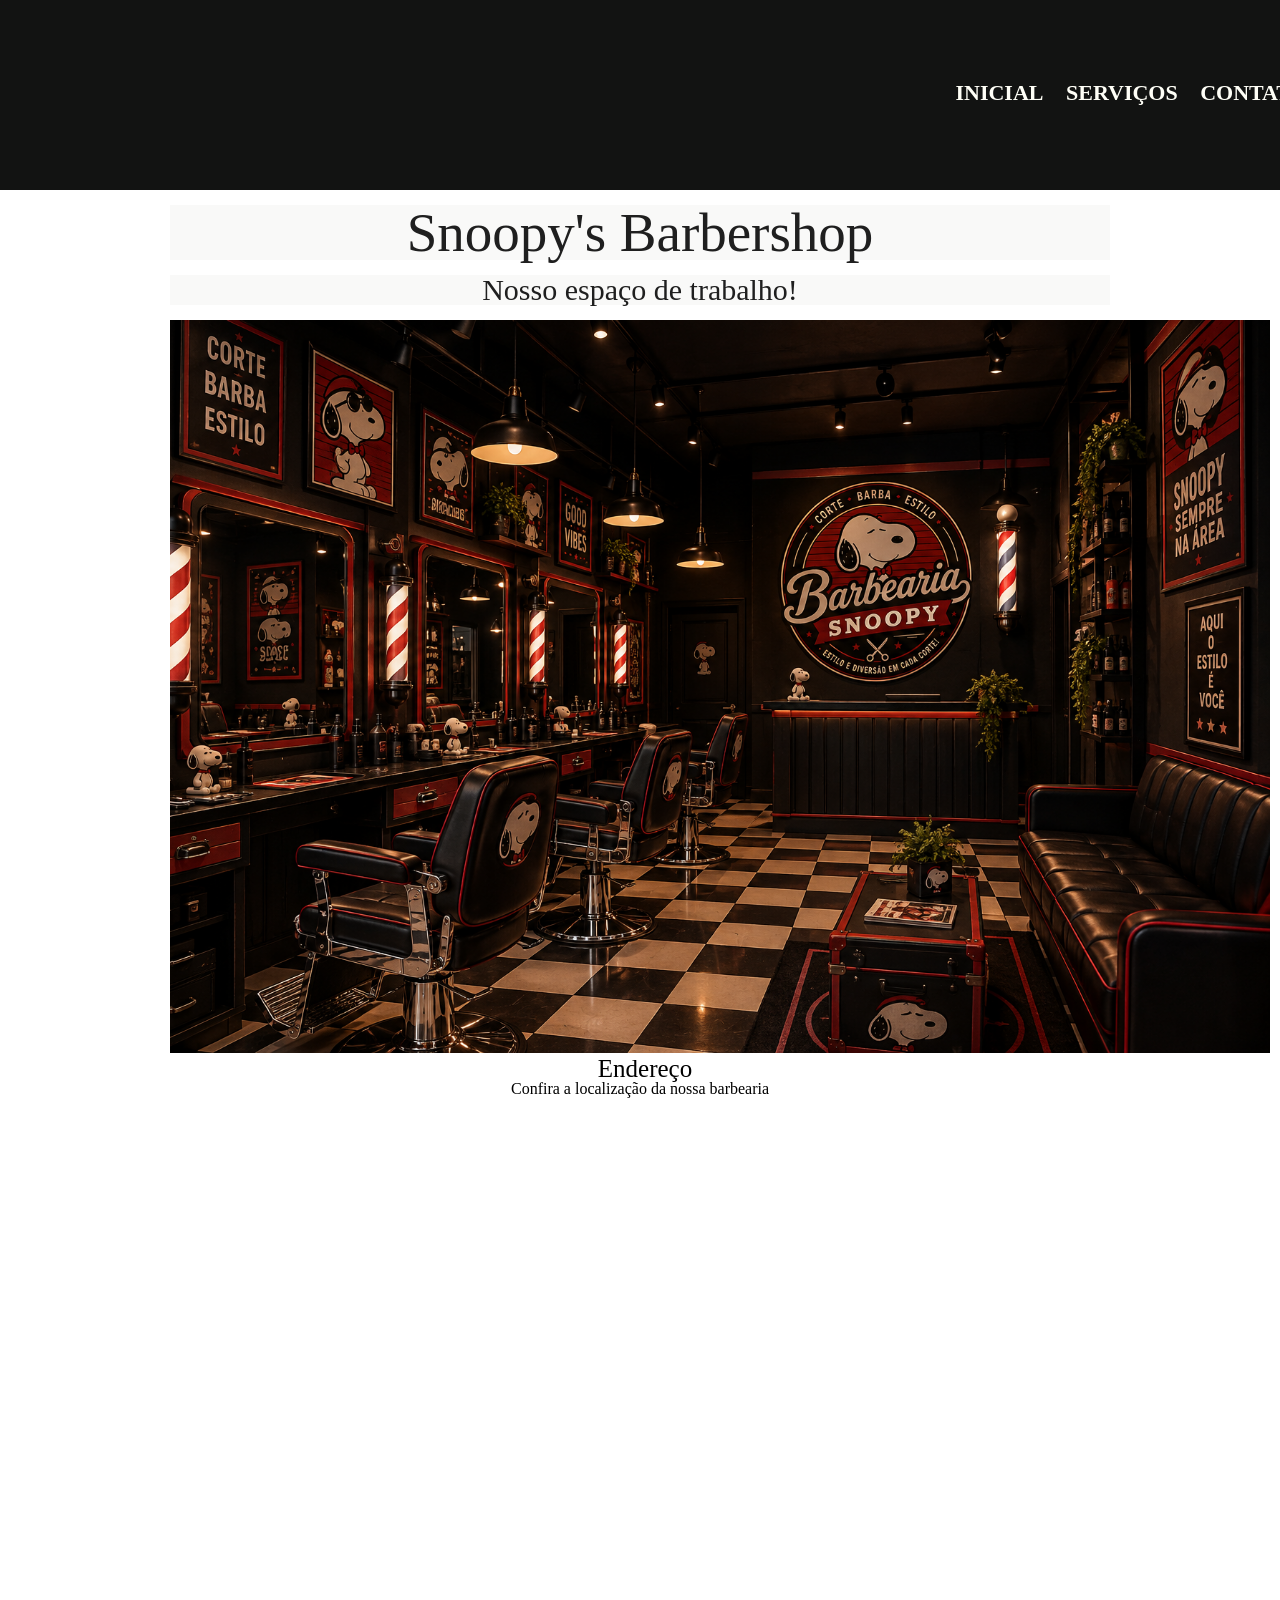
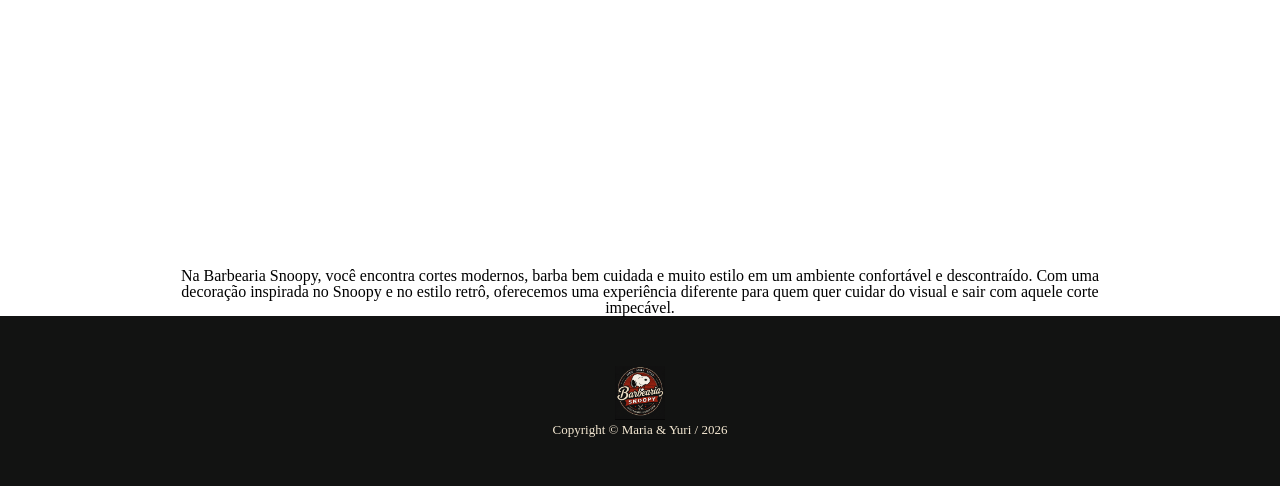
<file: index.html>
<!DOCTYPE html>
<html lang="pt-br">

<head>
    <meta charset="UTF-8">
    <meta name="viewpoint" content="width=device-width, initial-scale=1.0">   <!--Tamanho do site-->
    <title>Início</title>  <!--Nome da aba aberta-->
    <link rel="stylesheet" href="reset.css">
    <link rel="stylesheet" href="style.css">  
</head>
<body>    
    <header>
        <div class="caixa">
            <h1><img src="LOGO.png"></h1>
            <nav>
                <ul>
                    <li> <a href="index.html"><b>INICIAL</b></a></li>
                    <li> <a href="servicos.html"><b>SERVIÇOS</b></a></li>
                    <li> <a href="contatos.html"><b>CONTATOS</b></a></li>
                </ul>
            </nav>
        </div>
    </header>
    <main>
        <div class="local">
            <h1><b>Snoopy's Barbershop</b></h1>
            <h2><b>Nosso espaço de trabalho!</b></h2>
            <img src="bg.png" alt="">
        </div>

        <div class="mapa">
            <h2>Endereço</h2>
            <p>Confira a localização da nossa barbearia</p>
            <iframe src="https://www.google.com/maps/embed?pb=!1m18!1m12!1m3!1d2341146.1224234877!2d-54.233572872220925!3d-17.38722181599739!2m3!1f0!2f0!3f0!3m2!1i1024!2i768!4f13.1!3m3!1m2!1s0x9364a16a2d9a1a53%3A0x144b895ae621117d!2sPeriquito%2C%20Doverl%C3%A2ndia%20-%20GO%2C%2075855-000!5e0!3m2!1spt-BR!2sbr!4v1791299090191!5m2!1spt-BR!2sbr" width="600" height="450" style="border:0;" allowfullscreen="" loading="lazy" referrerpolicy="strict-origin-when-cross-origin"></iframe>
        </div>

        <div class="video">
            <iframe width="560" height="315" src="https://www.youtube.com/embed/2SNrvULmDpI?si=RQbp9l6WPDLkwOo3" title="YouTube video player" frameborder="0" allow="accelerometer; autoplay; clipboard-write; encrypted-media; gyroscope; picture-in-picture; web-share" referrerpolicy="strict-origin-when-cross-origin" allowfullscreen></iframe>
        </div>

        <div class="texto">
            Na Barbearia Snoopy, você encontra cortes modernos, barba bem cuidada e muito estilo em um ambiente confortável e descontraído. Com uma decoração inspirada no Snoopy e no estilo retrô, oferecemos uma experiência diferente para quem quer cuidar do visual e sair com aquele corte impecável.
        </div>
    </main>
     <footer>
            <img src="LOGO.png" alt="">
            <p class="copyright">Copyright &#169; Maria & Yuri / 2026 </p>
        </footer>
</body>
</file>
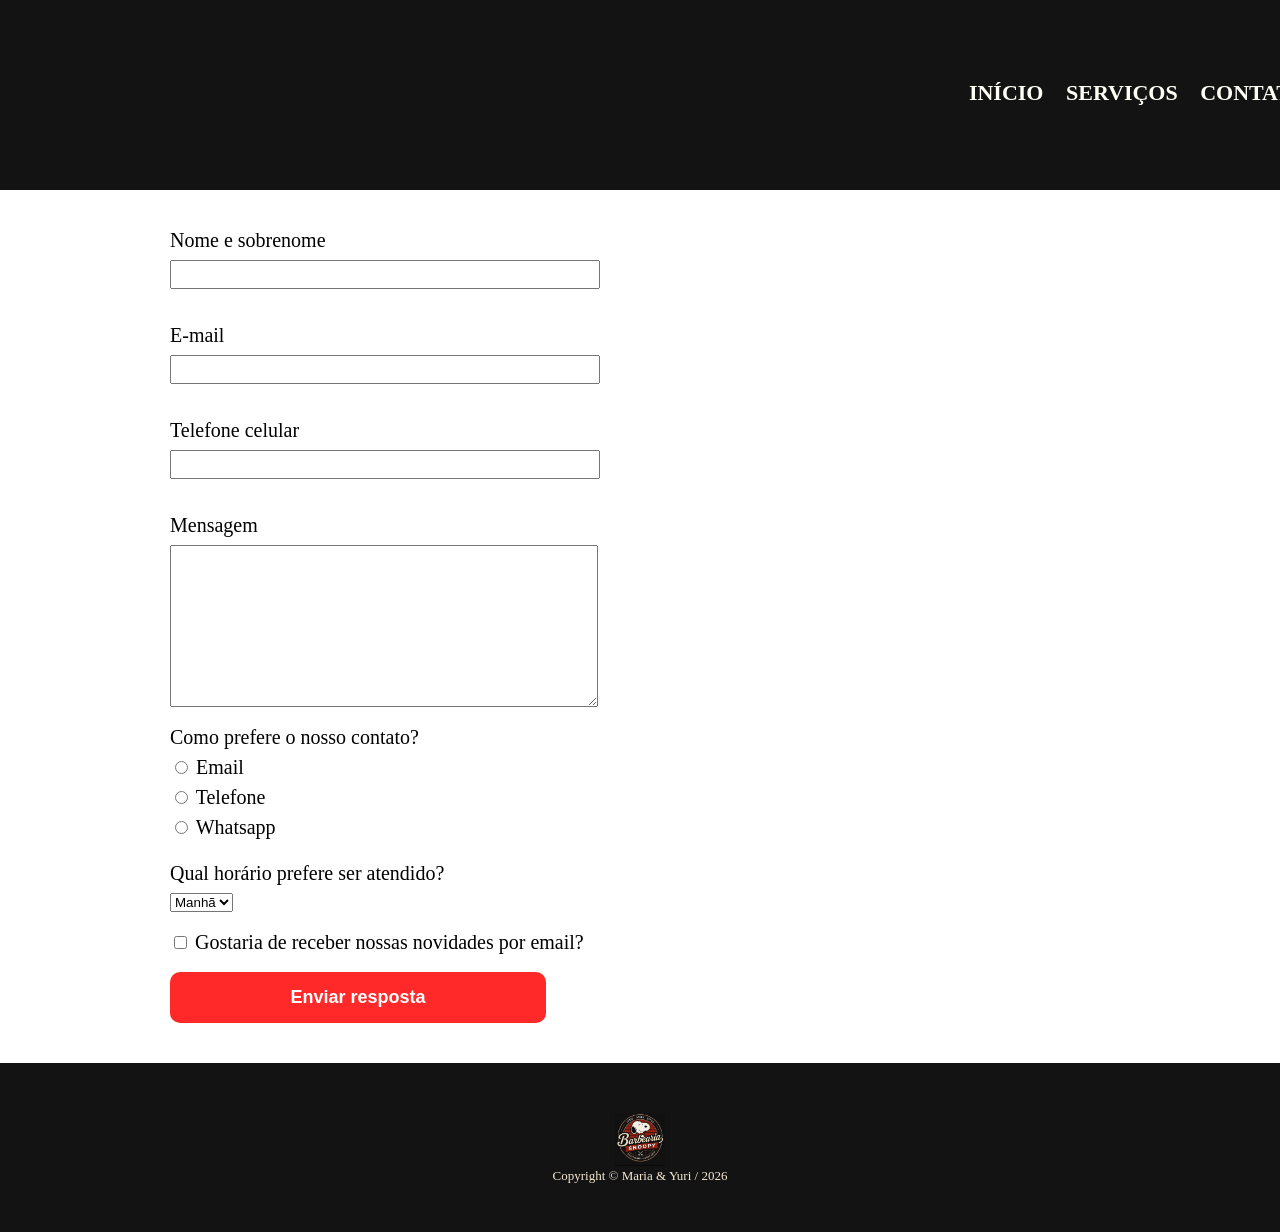
<file: contatos.html>
<!DOCTYPE html> <!--informar qual é o documento-->
<html lang="pt-br"> <!--linguagem do site-->
    <head>
    
        <meta charset="utf-8">
        <meta name="viewport" content="width=device-width, intial scale=1.8">
        <title>CONTATOS</title>
        <link rel="stylesheet" href="reset.css">
        <link rel="stylesheet" href="style.css">
    </head>
    <body>
        <header>
            <div class="caixa">
                <h1><img class="logo" src="LOGO.png" alt=""></h1>

                <nav>
                    <ul>
                        <li><a href="index.html">INÍCIO</a></li>
                        <li><a href="servicos.html">SERVIÇOS</a></li>
                        <li><a href="contatos.html">CONTATOS</a></li>
                    </ul>
                </nav>
                
            </div>
        </header>
        <main>
            <form>
                <label for="nomesobrenome">Nome e sobrenome</label>
                <input type="text" id="nomesobrenome" class="input-padrao">   <!--inserir caixa de texto/id deve ser mesmo q for-->
                <br>
                <label for="email">E-mail</label>
                <input type="text" id="email" class="input-padrao">
                <br>
                <label for="telefone">Telefone celular</label>
                <input type="text" id="telefone" class="input-padrao">
                <br>
                <label for="mensagem">Mensagem</label>
                <textarea cols="70" rows="10" id="mensagem" class="input-padrao"></textarea>

        <div>

            <p>Como prefere o nosso contato?</p>
            <label for="radio-email">
                <input type="radio" name="contato" value="email" id="radio-email">
                Email
            </label>

            <label for="radio-telefone">
                <input type="radio" name="contato" value="telefone" id="radio-telefone">
                Telefone
            </label>

            <label for="radio-whatsapp">
                <input type="radio" name="contato" value="whatsapp" id="radio-whatsapp">
                Whatsapp
            </label> <br>

        </div>

        <div>

            <p>Qual horário prefere ser atendido?</p> 
            <select>

                <option>Manhã</option>
                <option>Tarde</option>
                <option>Noite</option>

            </select>

        </div>

        <label class="checkbox"> 
            <input type="checkbox">
            Gostaria de receber nossas novidades por email?
        </label>

        <input type="submit" value="Enviar resposta" class="enviar">  <!--botão de enviar-->

            </form>
        </main>
         <footer>
            <img src="LOGO.png" alt="">
            <p class="copyright">Copyright &#169; Maria & Yuri / 2026 </p>
        </footer>
    </body>
</html>
</file>
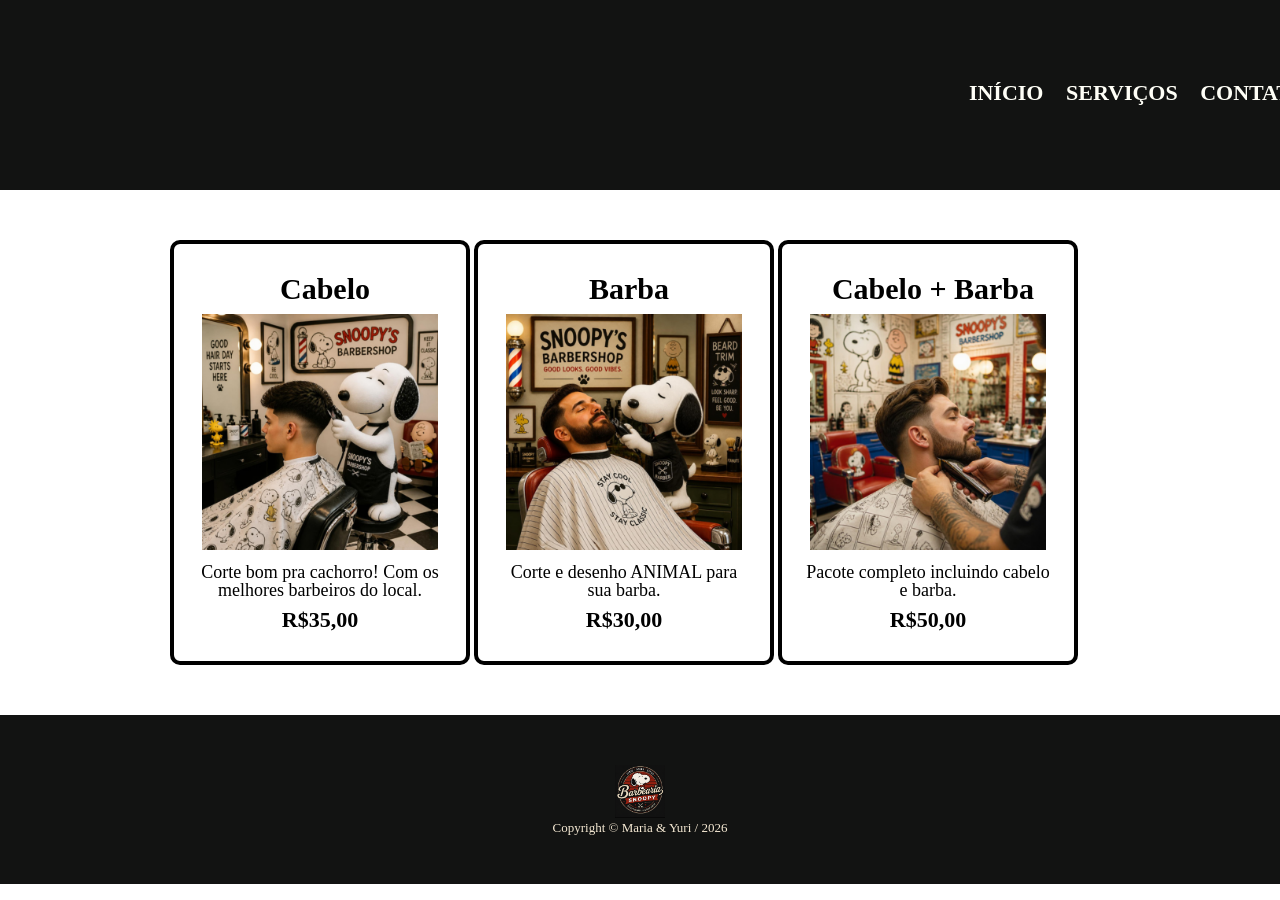
<file: servicos.html>
<!DOCTYPE html> <!--informar qual é o documento-->
<html lang="pt-br"> <!--linguagem do site-->
    <head>
    
        <meta charset="utf-8">
        <meta name="viewport" content="width=device-width, intial scale=1.8">
        <title>SERVIÇOS</title>
        <link rel="stylesheet" href="reset.css">
        <link rel="stylesheet" href="style.css">
    </head>
    <body>
        <header>
            <div class="caixa">
                <h1><img class="logo" src="LOGO.png" alt=""></h1>

                <nav>
                    <ul>
                        <li><a href="index.html">INÍCIO</a></li>
                        <li><a href="servicos.html">SERVIÇOS</a></li>
                        <li><a href="contatos.html">CONTATOS</a></li>
                    </ul>
                </nav>
                
            </div>
        </header>
        <main>
            <ul class="servicos">
                <li>
                    <h2>Cabelo</h2>
                    <img src="servico-cabelo.png" alt="">
                    <p class="descricao"> Corte bom pra cachorro! Com os melhores barbeiros do local.</p>
                    <p class="preco">R$35,00</p>
                </li>
                <li>
                    <h2>Barba</h2>
                    <img src="servico-barba.png" alt="">
                    <p class="descricao">Corte e desenho ANIMAL para sua barba.</p>
                    <p class="preco">R$30,00</p>
                </li>
                <li>
                <h2>Cabelo + Barba</h2>
                <img src="servico-pacote.png" alt="">
                <p class="descricao"> Pacote completo incluindo cabelo e barba.</p>
                <p class="preco">R$50,00</p>
                </li>
            </ul>
        </main>
        <footer>
            <img src="LOGO.png" alt="">
            <p class="copyright">Copyright &#169; Maria & Yuri / 2026 </p>
        </footer>
    </body>
</html>
</file>
<file: style.css>
.local h1{
    color: #1f1f1f;
    font-size: 50px;
    text-align: center;
    background-color: #f8f8f6c2;
}
.local img{
    width: 1100px;
    text-align: center;
}
.mapa{
    text-align: center;
}
.video{
    text-align: center;
}
.texto{
    text-align: center;
    font-size: medium;
}
header{
background-color: #121312;
padding: 25px 0;
}
nav{
    position: absolute;
    top: 50px;
    right: -180px;
    font-size: 30px;
}
nav li{ 
    display: inline; 
    margin: 0 0 0 15px;
}   /*estara  em formato de linha*/
nav a{
text-transform: uppercase;
color: rgb(255, 255, 247);
font-weight: bold;
font-size: 22px;
text-decoration: none;
}

.caixa{
    position: relative;
    width: 1000px;
    height: 140px;
    margin: 0 auto;
}
h1{
    font-size: 50px;
}
h1 img{
    position: absolute;
    width: 160px;
    top: -10px;
    left: -350px;
}
h2{
    font-size: 25px;
    margin-left: 10px;
}

.servicos{
    width: 1000px;
    margin: 0 auto;
    padding: 50px 0;
    
}

.servicos li{
    display: inline-block;
    text-align: center;
    width: 30%;
    vertical-align: top;
    margin: 0 1,5%;
    padding: 30px 20px;
    box-sizing: border-box;
    border: 4px solid black;    /*borda*/
    border-radius: 10px;          /*curvatura da borda*/
}

.servicos img{
    width: 236px;  /*tamnho da img*/
    margin-bottom: 10px;
    margin-top: 10px;
}

.servicos h2{
    font-size: 30px;
    font-weight: bold;
}

.descricao{
    font-size: 18px;
}

.preco{
    font-size: 22px;
    font-weight: bold;   /*negrito*/
    margin-top: 10px;   /*distância do top*/
}

nav a:hover{
    color: #b02525;
    text-decoration: underline;
}
nav a:active{
    color: #ff2929;
    text-decoration: underline;
}

.servicos li:hover{
    border-color: #b02525;
}
.servicos li:active{
    border-color: #ff4545;
}
.servicos li:hover h2{
    font-size: 35px;
}
footer{
    text-align: center;
    background-color: #121312;
    padding: 50px 0;
}
footer img{
    width: 50px;
}
.local h1{
    color: #1f1f1f;
    font-size: 55px;
    text-align: center;
    margin: 15px 0 0;
}
.local h2{
    color: #1f1f1f;
    font-size: 30px;
    text-align: center;
    background-color: #f8f8f6c2;
    margin: 15px 0 15px;
}
.copyright{
    color: #F5E9D3;
    font-size: 13px;
}

main{
    width: 940px;
    margin: 0 auto;
}
form{
    margin: 40px 0;
}
form label, form p{
    display: block;
    font-size: 20px;
    margin: 0 0 10px;
}
.input-padrao{
    display: block;
    margin: 0 0 20px;
    padding: 5px 25px;
    width: 40%;
}
.checkbox{
    margin: 20px 0;
}
.enviar{
    width: 40%;
    padding: 15px 0;
    background-color: #ff2929;
    color: white;
    font-weight: bold;
    font-size: 18px;
    border: none;
    border-radius: 10px;
    transition: 1s all;
    cursor: pointer;
    animation: rotate 3s linear infinite;
}
.enviar:hover{
    background-color: #b02525;
    transform: scale(1.2);
}

    @keyframes rotate{
        0%{
            transform: rotate(0deg);
            border-style: dashed;
            border-color: #b02525;
        }
        25%{
            transform: rotate(3deg);
            border-style: dotted;
            border-color: #b02525;
        }
        50%{
            transform: rotate(0deg);
            border-style: dashed;
            border-color: #b02525;
        }
        75%{
            transform: rotate(-3deg);
            border-style: dotted;
            border-color: #b02525;
        }
        100%{
            transform: rotate(0deg);
            border-style: dashed;
            border-color: #b02525;
        }
    }
</file>
